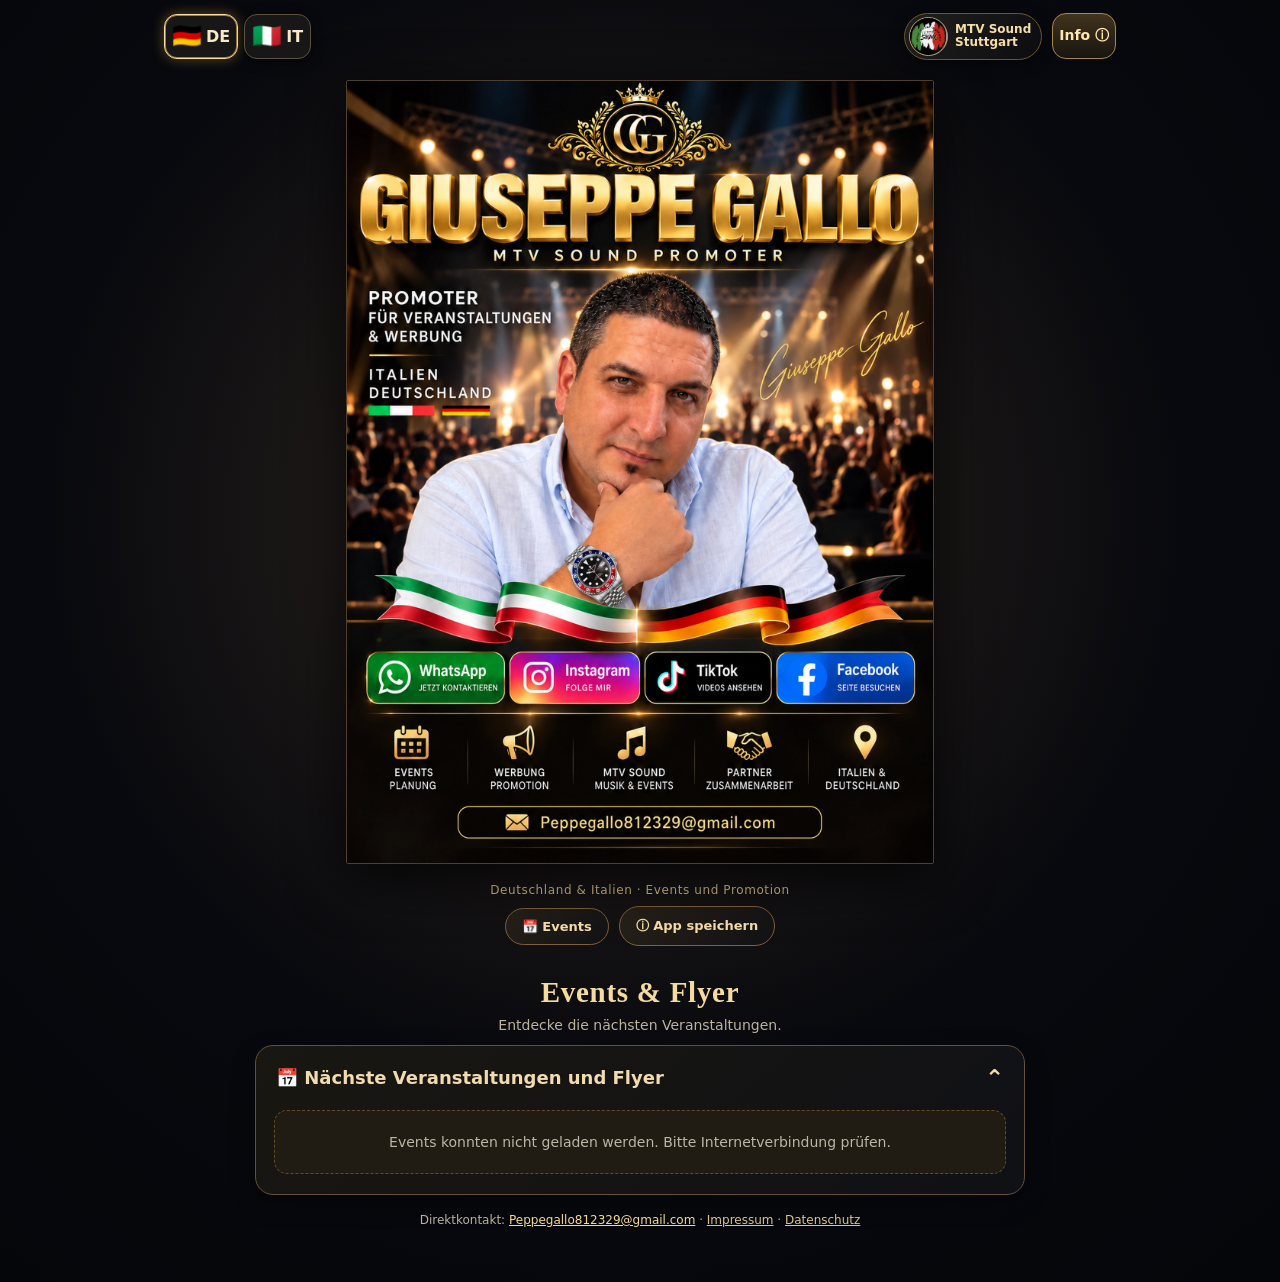
<file: index.html>
<!doctype html>
<html lang="de">
<head>
  <meta charset="utf-8">
  <meta name="viewport" content="width=device-width, initial-scale=1, maximum-scale=1, minimum-scale=1, user-scalable=no, viewport-fit=cover">
  <meta name="theme-color" content="#08090c">
  <meta name="apple-mobile-web-app-capable" content="yes">
  <meta name="apple-mobile-web-app-status-bar-style" content="black-translucent">
  <meta name="apple-mobile-web-app-title" content="Giuseppe Gallo">
  <meta name="description" content="Giuseppe Gallo – MTV Sound Promoter. Veranstaltungspromotion und Werbung in Deutschland und Italien. Kontakt per WhatsApp, Instagram, TikTok, Facebook und E-Mail.">
  <meta property="og:title" content="Giuseppe Gallo | MTV Sound Promoter">
  <meta property="og:description" content="Veranstaltungen & Werbung · Deutschland & Italien">
  <meta property="og:type" content="website">
  <meta property="og:image" content="poster-original.jpg">
  <meta name="color-scheme" content="dark">
  <link rel="icon" href="./favicon.png" type="image/png">
  <link rel="apple-touch-icon" href="./apple-touch-icon.png">
  <link rel="manifest" href="./manifest.webmanifest">
  <link rel="preload" as="image" href="./poster-4k.webp" type="image/webp">
  <title>Giuseppe Gallo · MTV Sound Promoter</title>
<style>
:root{color-scheme:dark;--gold:#d9b76c;--gold2:#ffdfa0;--bg:#06070b;--muted:#c6b894;font-family:system-ui,-apple-system,Segoe UI,Roboto,Arial,sans-serif}
*,*:before,*:after{box-sizing:border-box}
html{-webkit-text-size-adjust:100%;overscroll-behavior-y:none;background:var(--bg)}
body{margin:0;color:#f7f1e4;background:radial-gradient(circle at 48% 40%,#30271f 0%,#08090e 56%,#05060a 100%);min-height:100svh;touch-action:pan-y;-webkit-tap-highlight-color:transparent}
button,a{touch-action:manipulation}button{font:inherit}button:focus-visible,a:focus-visible,summary:focus-visible{outline:3px solid var(--gold2);outline-offset:3px}
.app-header{height:72px;min-height:72px;max-width:980px;margin:auto;padding:10px 14px;display:grid;grid-template-columns:1fr auto auto;align-items:center;gap:10px;position:relative;z-index:2}
.flags{display:flex;gap:6px;align-items:center}.flag{appearance:none;border:1px solid #5b5242;border-radius:13px;background:#171717;padding:5px 7px;min-width:49px;min-height:45px;cursor:pointer;display:flex;align-items:center;justify-content:center;gap:4px;color:#f7e9c9;font-weight:700;box-shadow:0 2px 12px #0008}
.flag[data-active="true"]{border-color:var(--gold2);box-shadow:inset 0 0 0 1px #a67b35,0 0 13px #dbaa4463}.flag .symbol{font-size:24px;line-height:1}
.brand-link{display:flex;align-items:center;gap:7px;min-height:45px;padding:3px 10px 3px 4px;border:1px solid #6c5631;background:linear-gradient(125deg,#22201e,#0c0c10);border-radius:50px;color:#f6dfa7;text-decoration:none;font-size:12px;font-weight:750;box-shadow:0 3px 16px #0007;white-space:nowrap}
.brand-link img{height:39px;width:39px;object-fit:cover;border-radius:50%;border:1px solid #bd9f61}.brand-link span{max-width:100px;line-height:1.1}
.info{border:1px solid #aa874b;border-radius:14px;background:linear-gradient(#42331c,#171511);color:#ffe7ad;min-height:46px;min-width:62px;font-weight:750;font-size:14px;cursor:pointer}
main{max-width:980px;margin:0 auto;padding:0 10px 42px}
.poster-viewport{display:flex;align-items:center;justify-content:center;min-height:calc(100svh - 100px)}
.poster-stage{position:relative;width:min(calc(100vw - 20px), calc((100svh - 116px) * .75), 810px);aspect-ratio:3/4;flex:none;box-shadow:0 14px 55px #000b;border:1px solid #4e402d;border-radius:2px;overflow:hidden;background:#050505}
.poster-stage img{width:100%;height:100%;display:block;object-fit:fill;user-select:none;-webkit-user-drag:none;pointer-events:none}
.hotspot{position:absolute;z-index:1;border-radius:10px;text-decoration:none;display:block;cursor:pointer;outline-offset:-3px}
.hotspot:hover{box-shadow:inset 0 0 0 2px #fff8,0 0 10px #ffc74a88}
.hotspot.wa{left:3%;top:70.4%;width:23.5%;height:7.3%}
.hotspot.ig{left:26.5%;top:70.4%;width:22.6%;height:7.3%}
.hotspot.tt{left:49.1%;top:70.4%;width:22%;height:7.3%}
.hotspot.fb{left:71.1%;top:70.4%;width:24%;height:7.3%}
.hotspot.email{left:18.3%;top:89.7%;width:61%;height:5.1%;border-radius:7px}
.poster-caption{text-align:center;margin:10px 0 4px;font-size:12px;line-height:1.35;color:#dbc28b;letter-spacing:.05em}
.bottom-panel{max-width:770px;margin:10px auto 0;border:1px solid #534123;border-radius:16px;background:#0f1015dd;overflow:hidden}
.accordion summary{font-weight:700;cursor:pointer;padding:16px 18px;list-style:none;display:flex;justify-content:space-between;align-items:center;gap:10px}.accordion summary::-webkit-details-marker{display:none}.accordion summary:after{content:'⌄';font-size:22px;color:var(--gold)}.accordion[open] summary:after{transform:rotate(180deg)}
.event-content{padding:0 18px 17px}.event-empty{color:#bdb8ac;font-size:14px;margin:0}
.event-grid{display:grid;grid-template-columns:repeat(auto-fit,minmax(160px,1fr));gap:13px}.event-item{border:1px solid #493c26;border-radius:12px;overflow:hidden;background:#151312;text-decoration:none;color:white}.event-item img{width:100%;aspect-ratio:3/4;object-fit:contain;background:#050505;display:block}.event-item h3{font-size:14px;margin:9px 10px 3px}.event-item p{font-size:12px;margin:0 10px 12px;color:#ddca99}
footer{max-width:770px;margin:14px auto 10px;color:#bbb0a0;font-size:12px;text-align:center;line-height:1.6}
footer a{color:#dcc48e}footer .footer-mail{color:#f4d992}
.dialog{width:min(94vw,580px);max-height:min(90dvh,840px);overflow:auto;background:#101015;border:1px solid #95733e;color:#f9f1df;border-radius:20px;box-shadow:0 25px 90px #000d;padding:0}
.dialog::backdrop{background:#030305cc;backdrop-filter:blur(6px)}
.dialog-head{position:sticky;top:0;z-index:2;background:#151317;padding:16px 18px;display:flex;justify-content:space-between;align-items:center;border-bottom:1px solid #5c4628}
.dialog h2{font-size:21px;margin:0;color:#f4d696}.close{background:#26201b;color:#f6e5c0;border:1px solid #7d6135;border-radius:50%;height:37px;width:37px;font-size:21px;cursor:pointer}
.dialog-body{padding:18px}.dialog-body h3{font-size:19px;margin:0 0 8px}.dialog-body .desc{font-size:14px;line-height:1.55;color:#d6d1c7;margin:0 0 18px}
.platform-tabs{display:flex;gap:8px;margin:0 0 18px}.platform-tabs button{flex:1;color:#f7e1ba;border:1px solid #68512f;border-radius:11px;padding:10px 4px;background:#1b1918;cursor:pointer}.platform-tabs button[aria-selected=true]{background:#795629;color:#fff;border-color:#d4ae60}
.step-card{display:grid;grid-template-columns:105px 1fr;align-items:center;gap:12px;background:#1c1b20;border:1px solid #51412d;border-radius:13px;padding:10px;margin-bottom:12px}
.step-card img{width:100%;height:auto;max-height:133px;object-fit:contain}.step-card p{margin:0;font-size:14px;line-height:1.5}.step-card strong{display:block;color:#f5d79c;margin-bottom:3px}
.install-button{margin:7px 0 10px;padding:12px 16px;border-radius:12px;border:1px solid #e5c285;background:linear-gradient(115deg,#d1ac65,#89642d);color:#100d09;font-weight:800;cursor:pointer;width:100%}.hidden{display:none!important}
@media(max-width:420px){.app-header{height:66px;min-height:66px;padding:7px 10px;gap:7px}.flag{min-width:42px;padding:5px 6px}.flag .symbol{font-size:21px}.brand-link{padding-right:7px;font-size:10px}.brand-link img{width:35px;height:35px}.brand-link span{max-width:79px}.info{min-width:52px}.poster-viewport{min-height:calc(100svh - 94px)}.poster-stage{width:min(calc(100vw - 12px), calc((100svh - 104px) * .75), 810px)}}
@media(max-height:620px) and (orientation:landscape){.poster-viewport{min-height:0}.poster-stage{width:min(70vw,600px)}.poster-caption{margin-top:9px}}
@media(prefers-reduced-motion:reduce){*{scroll-behavior:auto!important;animation:none!important;transition:none!important}}

/* Homepage: event flyers and recommended venue business cards */
.page-links{display:flex;justify-content:center;align-items:center;gap:10px;max-width:770px;margin:8px auto 16px;padding:0 5px;flex-wrap:wrap}
.page-links a{background:linear-gradient(135deg,#272119,#121215);border:1px solid #806138;color:#fae0aa;font-weight:700;text-decoration:none;padding:10px 16px;border-radius:40px;font-size:13px}
.page-links a:focus-visible,.page-links a:hover{background:#55381b}
.panel-intro{max-width:770px;margin:30px auto 12px;text-align:center;color:#f5dba0}
.panel-intro h2{font-size:clamp(21px,4vw,29px);font-family:Georgia,serif;margin:3px 0 8px;letter-spacing:.025em}
.panel-intro p{font-size:14px;color:#bcb2a0;margin:0}
.feature-panel{max-width:770px;margin:12px auto 16px;border:1px solid #655037;border-radius:18px;background:linear-gradient(140deg,#191711,#101116);overflow:hidden;box-shadow:0 9px 25px #0005}
.feature-panel summary{padding:18px 20px;cursor:pointer;display:flex;align-items:center;justify-content:space-between;font-weight:750;color:#f2dbaf;font-size:18px}
.feature-panel summary::-webkit-details-marker{display:none}
.feature-panel summary:after{content:'⌄';font-size:23px;transition:transform .2s}
.feature-panel[open] summary:after{transform:rotate(180deg)}
.panel-inner{padding:2px 18px 20px}
.panel-empty{text-align:center;color:#bcb6a9;background:#201b13;border-radius:13px;padding:23px 17px;font-size:14px;border:1px dashed #644b28}
.panel-grid{display:grid;grid-template-columns:repeat(auto-fit,minmax(min(190px,100%),1fr));gap:14px}
.flyer-card,.venue-card{border:1px solid #5c452a;background:#0e0d0d;border-radius:14px;overflow:hidden}
.flyer-card img{width:100%;aspect-ratio:3/4;object-fit:contain;display:block;background:#050505}
.venue-card img{width:100%;aspect-ratio:1.6;object-fit:contain;display:block;background:#070708}
.card-body{padding:14px}.card-body h3{font-size:16px;color:#fae4b6;margin:0 0 6px}.card-body p{margin:0 0 9px;color:#d3c7b0;font-size:13px;line-height:1.45}
.card-link{display:inline-block;color:#15100b;background:#e2bc77;border-radius:10px;padding:9px 12px;font-size:13px;font-weight:750;text-decoration:none}
@media(max-width:440px){.page-links{gap:6px;margin-top:7px}.page-links a{padding:9px 10px;font-size:12px}.feature-panel summary{padding:16px}.panel-grid{grid-template-columns:repeat(2,minmax(0,1fr));gap:9px}.card-body{padding:10px}.card-body h3{font-size:14px}.card-body p{font-size:12px}.panel-inner{padding:0 10px 16px}}

.flyer-open{display:block;cursor:zoom-in}.card-actions{display:flex;flex-wrap:wrap;gap:7px}.card-actions:empty{display:none}
.feature-panel{scroll-margin-top:20px}
</style>
</head>
<body>
<header class="app-header">
  <nav class="flags" aria-label="Sprache / Lingua">
    <button class="flag" id="lang-de" data-active="true" aria-label="Deutsch" title="Deutsch" type="button"><span class="symbol" aria-hidden="true">🇩🇪</span><span>DE</span></button>
    <button class="flag" id="lang-it" data-active="false" aria-label="Italiano" title="Italiano" type="button"><span class="symbol" aria-hidden="true">🇮🇹</span><span>IT</span></button>
  </nav>
  <a class="brand-link" href="https://www.instagram.com/mtvsound.events?rpxt=MTBobGp2ZTEyYWdvNg==" target="_blank" rel="noopener noreferrer" aria-label="MTV Sound Stuttgart – Instagram">
    <img src="./mtv-sound-logo.jpg" alt="MTV Sound – Musica Italiana in Germania"><span>MTV Sound<br>Stuttgart</span>
  </a>
  <button class="info" id="open-info" type="button" data-i18n="info" aria-haspopup="dialog">Info ⓘ</button>
</header>
<main>
  <div class="poster-viewport">
    <div class="poster-stage" role="group" aria-label="Giuseppe Gallo MTV Sound Promoter – Poster und Kontakte">
      <img src="./poster-4k.webp" alt="Giuseppe Gallo, MTV Sound Promoter, Veranstaltungen und Werbung, Deutschland und Italien" width="3072" height="4096" fetchpriority="high" draggable="false">
      <a class="hotspot wa" href="https://wa.me/491639785037" target="_blank" rel="noopener noreferrer" aria-label="WhatsApp: +49 163 9785037" title="WhatsApp"></a>
      <a class="hotspot ig" href="https://www.instagram.com/giuseppe.gallo.505960?xtok=MWs2YnI3OTdtNXRheA==" target="_blank" rel="noopener noreferrer" aria-label="Instagram: Giuseppe Gallo" title="Instagram"></a>
      <a class="hotspot tt" href="https://www.tiktok.com/@giuseppegallo1981?_r=1&amp;_t=ZG-9Az8hW9fFr7" target="_blank" rel="noopener noreferrer" aria-label="TikTok: @giuseppegallo1981" title="TikTok"></a>
      <a class="hotspot fb" href="https://www.facebook.com/share/18WK3yNREg/?mibextid=wwXIfr" target="_blank" rel="noopener noreferrer" aria-label="Facebook: Giuseppe Gallo" title="Facebook"></a>
      <a class="hotspot email" href="mailto:Peppegallo812329@gmail.com" aria-label="E-Mail: Peppegallo812329@gmail.com" title="E-Mail"></a>
    </div>
  </div>
  <p class="poster-caption" data-i18n="caption">Deutschland & Italien · Events und Promotion</p>
  <nav class="page-links" aria-label="Sezioni / Bereiche">
    <a href="#events" id="link-events" data-i18n="eventsMenu">📅 Events</a>
    <a href="#info-dialog" id="link-info" data-i18n="guideMenu">ⓘ App speichern</a>
  </nav>
  <div class="panel-intro"><h2 data-i18n="discoverTitle">Events & Flyer</h2><p data-i18n="discoverDesc">Entdecke die nächsten Veranstaltungen.</p></div>
  <details class="feature-panel" id="events" open>
    <summary><span data-i18n="events">📅 Nächste Veranstaltungen und Flyer</span></summary>
    <div class="panel-inner"><div class="panel-empty" id="event-empty" data-count="0" data-i18n="noEvents">Neue Veranstaltungstermine folgen in Kürze.</div><div class="panel-grid" id="event-grid"></div></div>
  </details>
  <footer>
    <span data-i18n="contact">Direktkontakt:</span> <a class="footer-mail" href="mailto:Peppegallo812329@gmail.com">Peppegallo812329@gmail.com</a>
    <span> · </span><a href="./impressum.html" data-i18n="impressum">Impressum</a><span> · </span><a href="./datenschutz.html" data-i18n="privacy">Datenschutz</a>
  </footer>
</main>
<dialog id="info-dialog" class="dialog" aria-labelledby="info-title">
  <div class="dialog-head"><h2 id="info-title" data-i18n="infoTitle">Info · Meine App speichern</h2><button type="button" class="close" id="close-info" aria-label="Schließen / Chiudi">×</button></div>
  <div class="dialog-body">
    <h3 data-i18n="saveApp">Meine App speichern</h3>
    <p class="desc" data-i18n="saveIntro">Du kannst diese Seite wie eine App auf deinem Home-Bildschirm speichern – ohne App Store oder Play Store. Öffne dazu die veröffentlichte HTTPS-Webadresse in deinem Browser.</p>
    <div class="platform-tabs" role="tablist" aria-label="iOS / Android">
      <button id="ios-tab" type="button" role="tab" aria-selected="true" aria-controls="ios-steps"> iPhone / iPad</button>
      <button id="android-tab" type="button" role="tab" aria-selected="false" aria-controls="android-steps">🤖 Android</button>
    </div>
    <div id="ios-steps" role="tabpanel" aria-labelledby="ios-tab">
      <div class="step-card"><img src="./guide-iphone-1.svg" alt="Safari Teilen Symbol" loading="lazy"><p><strong data-i18n="ios1Title">1. In Safari öffnen</strong><span data-i18n="ios1">Öffne den Webseiten-Link in Safari und tippe auf „Teilen“ (Quadrat mit Pfeil nach oben).</span></p></div>
      <div class="step-card"><img src="./guide-iphone-2.svg" alt="Zum Home-Bildschirm hinzufügen" loading="lazy"><p><strong data-i18n="ios2Title">2. Zum Home-Bildschirm</strong><span data-i18n="ios2">Wähle „Zum Home-Bildschirm“ bzw. „Zum Home-Bildschirm hinzufügen“ aus dem Teilen-Menü.</span></p></div>
      <div class="step-card"><img src="./guide-iphone-3.svg" alt="Hinzufügen bestätigen" loading="lazy"><p><strong data-i18n="ios3Title">3. Hinzufügen</strong><span data-i18n="ios3">Bestätige mit „Hinzufügen“. Das goldene GG-Symbol erscheint auf deinem Home-Bildschirm.</span></p></div>
    </div>
    <div id="android-steps" role="tabpanel" aria-labelledby="android-tab" class="hidden">
      <div class="step-card"><img src="./guide-android-1.svg" alt="Chrome Drei-Punkte-Menü" loading="lazy"><p><strong data-i18n="android1Title">1. In Chrome öffnen</strong><span data-i18n="android1">Öffne den Webseiten-Link in Chrome und tippe oben rechts auf ⋮.</span></p></div>
      <div class="step-card"><img src="./guide-android-2.svg" alt="App installieren Menüpunkt" loading="lazy"><p><strong data-i18n="android2Title">2. App installieren</strong><span data-i18n="android2">Wähle „App installieren“ oder „Zum Startbildschirm hinzufügen“.</span></p></div>
      <div class="step-card"><img src="./guide-android-3.svg" alt="Installation bestätigen" loading="lazy"><p><strong data-i18n="android3Title">3. Bestätigen</strong><span data-i18n="android3">Bestätige und öffne die App anschließend über das GG-Symbol.</span></p></div>
      <button id="native-install" class="install-button hidden" data-i18n="installNow" type="button">App jetzt installieren</button>
    </div>
    <p class="desc" data-i18n="offlineNote">Hinweis: Bei der ersten Nutzung ist eine Internetverbindung nötig. Bereits geladene Seiten können danach auch offline geöffnet werden; externe Kontaktlinks benötigen Internet.</p>
  </div>
</dialog>
<script>
(() => {
'use strict';
const T = {
  de: {
    info:'Info ⓘ', infoTitle:'Info · Meine App speichern', saveApp:'Meine App speichern', saveIntro:'Speichere diese Seite wie eine App auf deinem Home-Bildschirm – ohne App Store oder Play Store. Öffne dazu die öffentliche HTTPS-Webadresse im Browser.', caption:'Deutschland & Italien · Events und Promotion', events:'📅 Nächste Veranstaltungen und Flyer', eventsMenu:'📅 Events',guideMenu:'ⓘ App speichern',discoverTitle:'Events & Flyer', discoverDesc:'Entdecke die nächsten Veranstaltungen.', adminLink:'Dashboard', noEvents:'Neue Veranstaltungstermine folgen in Kürze.', contact:'Direktkontakt:', impressum:'Impressum',privacy:'Datenschutz',
    ios1Title:'1. In Safari öffnen',ios1:'Öffne die Webseite in Safari und tippe auf das Teilen-Symbol (Quadrat mit Pfeil nach oben).',ios2Title:'2. Zum Home-Bildschirm',ios2:'Wähle „Zum Home-Bildschirm“ bzw. „Zum Home-Bildschirm hinzufügen“ aus dem Teilen-Menü.',ios3Title:'3. Hinzufügen',ios3:'Bestätige mit „Hinzufügen“. Das goldene GG-Symbol erscheint auf deinem Home-Bildschirm.',
    android1Title:'1. In Chrome öffnen',android1:'Öffne die Webseite in Chrome und tippe auf das Menü ⋮.',android2Title:'2. App installieren',android2:'Wähle „App installieren“ oder „Zum Startbildschirm hinzufügen“.',android3Title:'3. Bestätigen',android3:'Bestätige und starte die App später über das GG-Symbol.',installNow:'App jetzt installieren',offlineNote:'Die erste Nutzung benötigt Internet. Gespeicherte Inhalte können danach offline angezeigt werden; Social-Media-Links benötigen eine Verbindung.'
  },
  it: {
    info:'Info ⓘ',infoTitle:'Info · Salva la mia app',saveApp:'Salva la mia app',saveIntro:'Puoi salvare questa pagina sulla schermata Home come un’app, senza App Store o Play Store. Apri l’indirizzo HTTPS pubblico nel browser.',caption:'Italia e Germania · Eventi e promozione',events:'📅 Prossimi eventi e volantini', eventsMenu:'📅 Eventi',guideMenu:'ⓘ Salva l’app',discoverTitle:'Eventi e flyer', discoverDesc:'Scopri i prossimi eventi.', adminLink:'Dashboard',noEvents:'I prossimi eventi saranno pubblicati qui.',contact:'Contatto diretto:',impressum:'Note legali',privacy:'Privacy',
    ios1Title:'1. Apri con Safari',ios1:'Apri il sito in Safari e tocca Condividi (quadrato con freccia verso l’alto).',ios2Title:'2. Aggiungi a Home',ios2:'Nel menu di condivisione seleziona “Aggiungi alla schermata Home”.',ios3Title:'3. Conferma',ios3:'Tocca “Aggiungi”. L’icona GG apparirà sulla schermata Home.',
    android1Title:'1. Apri con Chrome',android1:'Apri il sito in Chrome e tocca il menu ⋮ in alto.',android2Title:'2. Installa l’app',android2:'Seleziona “Installa app” oppure “Aggiungi a schermata Home”.',android3Title:'3. Conferma',android3:'Conferma. Poi avvia l’app dalla nuova icona GG.',installNow:'Installa l’app adesso',offlineNote:'Per il primo accesso serve Internet. In seguito alcuni contenuti saranno disponibili offline; i collegamenti social richiedono una connessione.'
  }
};
let lang='de'; let deferredPrompt=null;
const applyLanguage=(l)=>{lang=l;document.documentElement.lang=l;document.querySelectorAll('[data-i18n]').forEach(el=>{const s=T[l][el.dataset.i18n];if(s)el.textContent=s});document.querySelectorAll('.flag').forEach(b=>{b.dataset.active=String(b.id==='lang-'+l);b.setAttribute('aria-pressed',String(b.id==='lang-'+l))});document.title=l==='de'?'Giuseppe Gallo · MTV Sound Promoter':'Giuseppe Gallo · Promoter di eventi';const description=document.querySelector('meta[name=description]');description.content=l==='de'?'Giuseppe Gallo: Eventpromotion und Werbung in Deutschland und Italien.':'Giuseppe Gallo: promozione eventi e pubblicità in Italia e Germania.'; const empty=document.getElementById('event-empty');if(empty.dataset.count==='0')empty.textContent=T[l].noEvents;window.dispatchEvent(new Event('site-language-changed'));};
document.getElementById('lang-de').addEventListener('click',()=>applyLanguage('de'));
document.getElementById('lang-it').addEventListener('click',()=>applyLanguage('it'));
document.getElementById('link-info').addEventListener('click',e=>{e.preventDefault();document.getElementById('info-dialog').showModal()});
['link-events'].forEach(id=>document.getElementById(id).addEventListener('click',()=>{const x=document.querySelector(document.getElementById(id).getAttribute('href'));x.open=true;}));
const dlg=document.getElementById('info-dialog');document.getElementById('open-info').addEventListener('click',()=>dlg.showModal());document.getElementById('close-info').addEventListener('click',()=>dlg.close());dlg.addEventListener('click',(e)=>{if(e.target===dlg)dlg.close();});
const tab=(name)=>{['ios','android'].forEach(p=>{const selected=p===name;document.getElementById(p+'-tab').setAttribute('aria-selected',String(selected));document.getElementById(p+'-steps').classList.toggle('hidden',!selected);});};
document.getElementById('ios-tab').addEventListener('click',()=>tab('ios'));document.getElementById('android-tab').addEventListener('click',()=>tab('android'));
const isAndroid=/Android/i.test(navigator.userAgent);if(isAndroid)tab('android');
window.addEventListener('beforeinstallprompt',e=>{e.preventDefault();deferredPrompt=e;document.getElementById('native-install').classList.remove('hidden');});
document.getElementById('native-install').addEventListener('click',async()=>{if(!deferredPrompt)return;deferredPrompt.prompt();await deferredPrompt.userChoice;deferredPrompt=null;document.getElementById('native-install').classList.add('hidden');});
// Remote content is rendered by catalog.js using the public, read-only Supabase API.
window.getSiteLang=()=>lang;
window.addEventListener('catalog-refresh',()=>{});
// Respect the requested no-pinch/no-double-tap zoom on mobile.
document.addEventListener('gesturestart',e=>e.preventDefault(),{passive:false});
let lastTouch=0;document.addEventListener('touchend',e=>{const now=Date.now();if(now-lastTouch<290&&e.cancelable)e.preventDefault();lastTouch=now;},{passive:false});
if('serviceWorker' in navigator && (location.protocol==='https:'||location.hostname==='localhost'))navigator.serviceWorker.register('./service-worker.js').catch(()=>{});
applyLanguage('de');
})();
</script>
<script type="module" src="./catalog.js"></script>
</body>
</html>
</file>
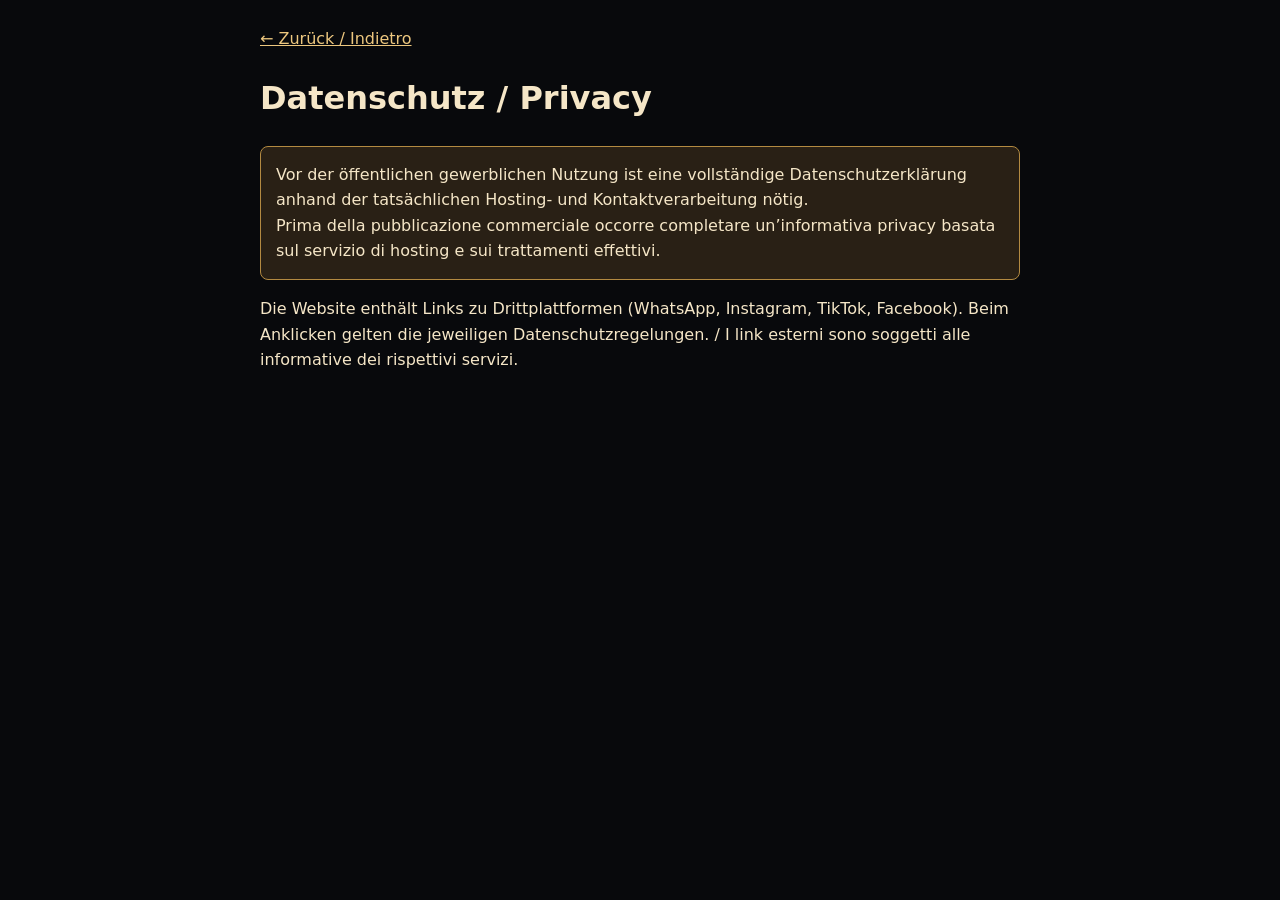
<file: datenschutz.html>
<!doctype html><html lang="de"><head><meta charset="utf-8"><meta name="viewport" content="width=device-width,initial-scale=1"><meta name="theme-color" content="#08090c"><title>Datenschutz · Giuseppe Gallo</title><style>body{background:#08090c;color:#f5e6c7;font:16px/1.6 system-ui;padding:26px;margin:auto;max-width:760px}a{color:#edc77f}.notice{border:1px solid #b38a41;padding:15px;background:#292015;border-radius:8px}</style></head><body><a href="./index.html">← Zurück / Indietro</a><h1>Datenschutz / Privacy</h1><p class="notice">Vor der öffentlichen gewerblichen Nutzung ist eine vollständige Datenschutzerklärung anhand der tatsächlichen Hosting- und Kontaktverarbeitung nötig.<br>Prima della pubblicazione commerciale occorre completare un’informativa privacy basata sul servizio di hosting e sui trattamenti effettivi.</p><p>Die Website enthält Links zu Drittplattformen (WhatsApp, Instagram, TikTok, Facebook). Beim Anklicken gelten die jeweiligen Datenschutzregelungen. / I link esterni sono soggetti alle informative dei rispettivi servizi.</p></body></html>
</file>
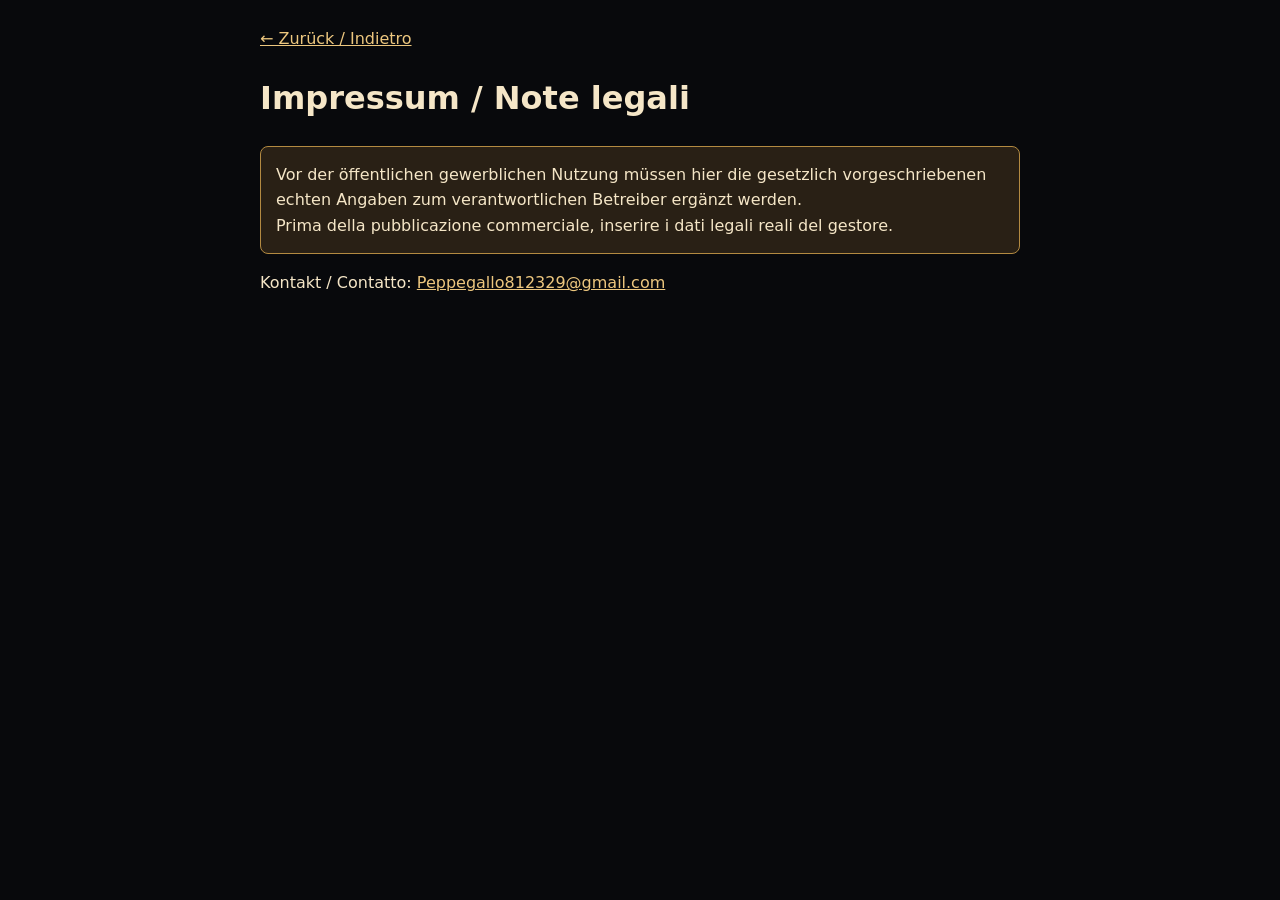
<file: impressum.html>
<!doctype html><html lang="de"><head><meta charset="utf-8"><meta name="viewport" content="width=device-width,initial-scale=1"><meta name="theme-color" content="#08090c"><title>Impressum · Giuseppe Gallo</title><style>body{background:#08090c;color:#f5e6c7;font:16px/1.6 system-ui;padding:26px;margin:auto;max-width:760px}a{color:#edc77f}.notice{border:1px solid #b38a41;padding:15px;background:#292015;border-radius:8px}</style></head><body><a href="./index.html">← Zurück / Indietro</a><h1>Impressum / Note legali</h1><p class="notice">Vor der öffentlichen gewerblichen Nutzung müssen hier die gesetzlich vorgeschriebenen echten Angaben zum verantwortlichen Betreiber ergänzt werden.<br>Prima della pubblicazione commerciale, inserire i dati legali reali del gestore.</p><p>Kontakt / Contatto: <a href="mailto:Peppegallo812329@gmail.com">Peppegallo812329@gmail.com</a></p></body></html>
</file>
